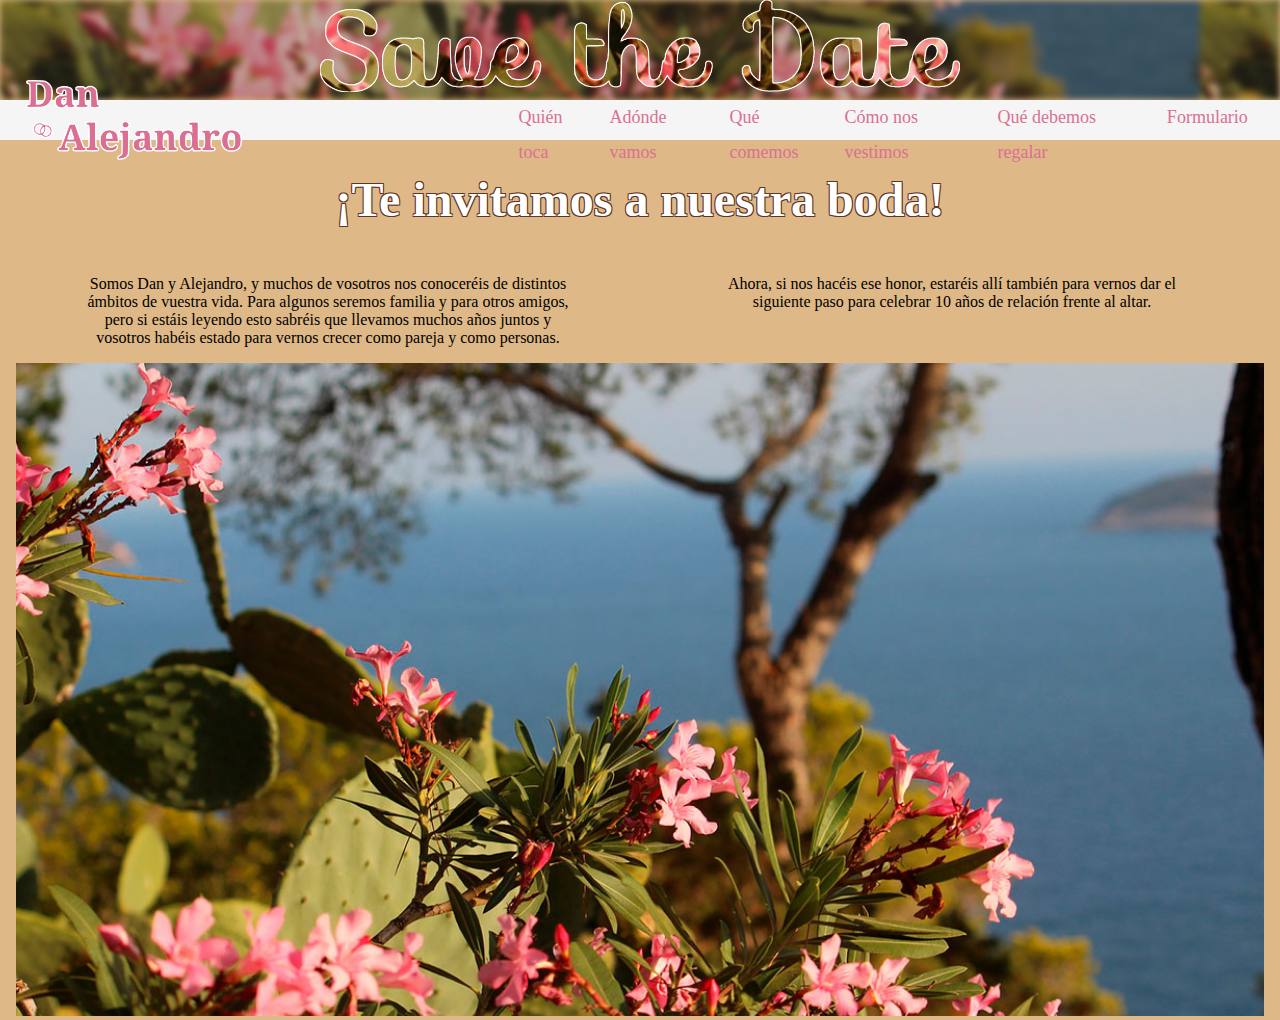
<file: index.html>
<!DOCTYPE HTML>
 
<meta charset="UTF-8">
<meta http-equiv="refresh" content="1; url=html/main.html">
 
<script>
  window.location.href = "html/main.html"
</script>
 
<title>Redirección</title>
 
<!-- Note: don't tell people to `click` the link, just tell them that it is a link. -->
Si no te redirige automáticamente, sigue <a href='html/main.html'>este enlace</a>.
</file>
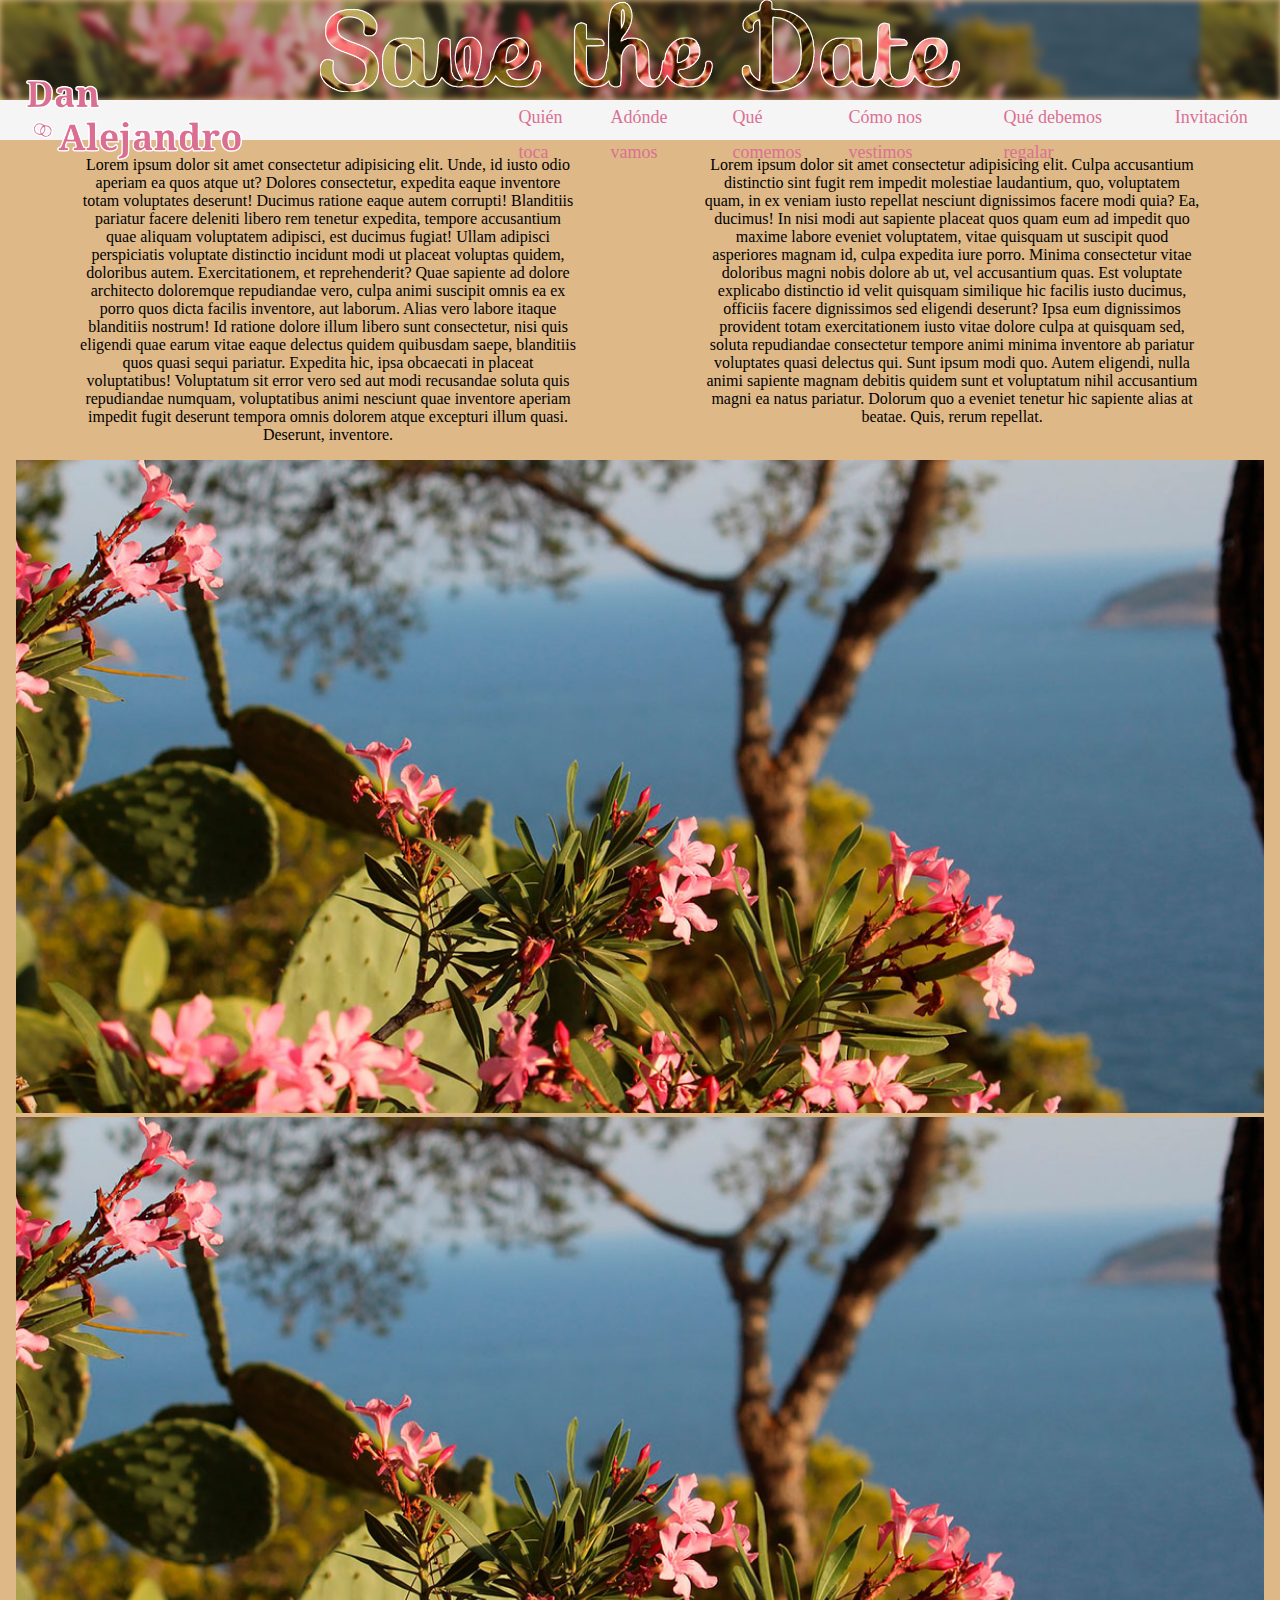
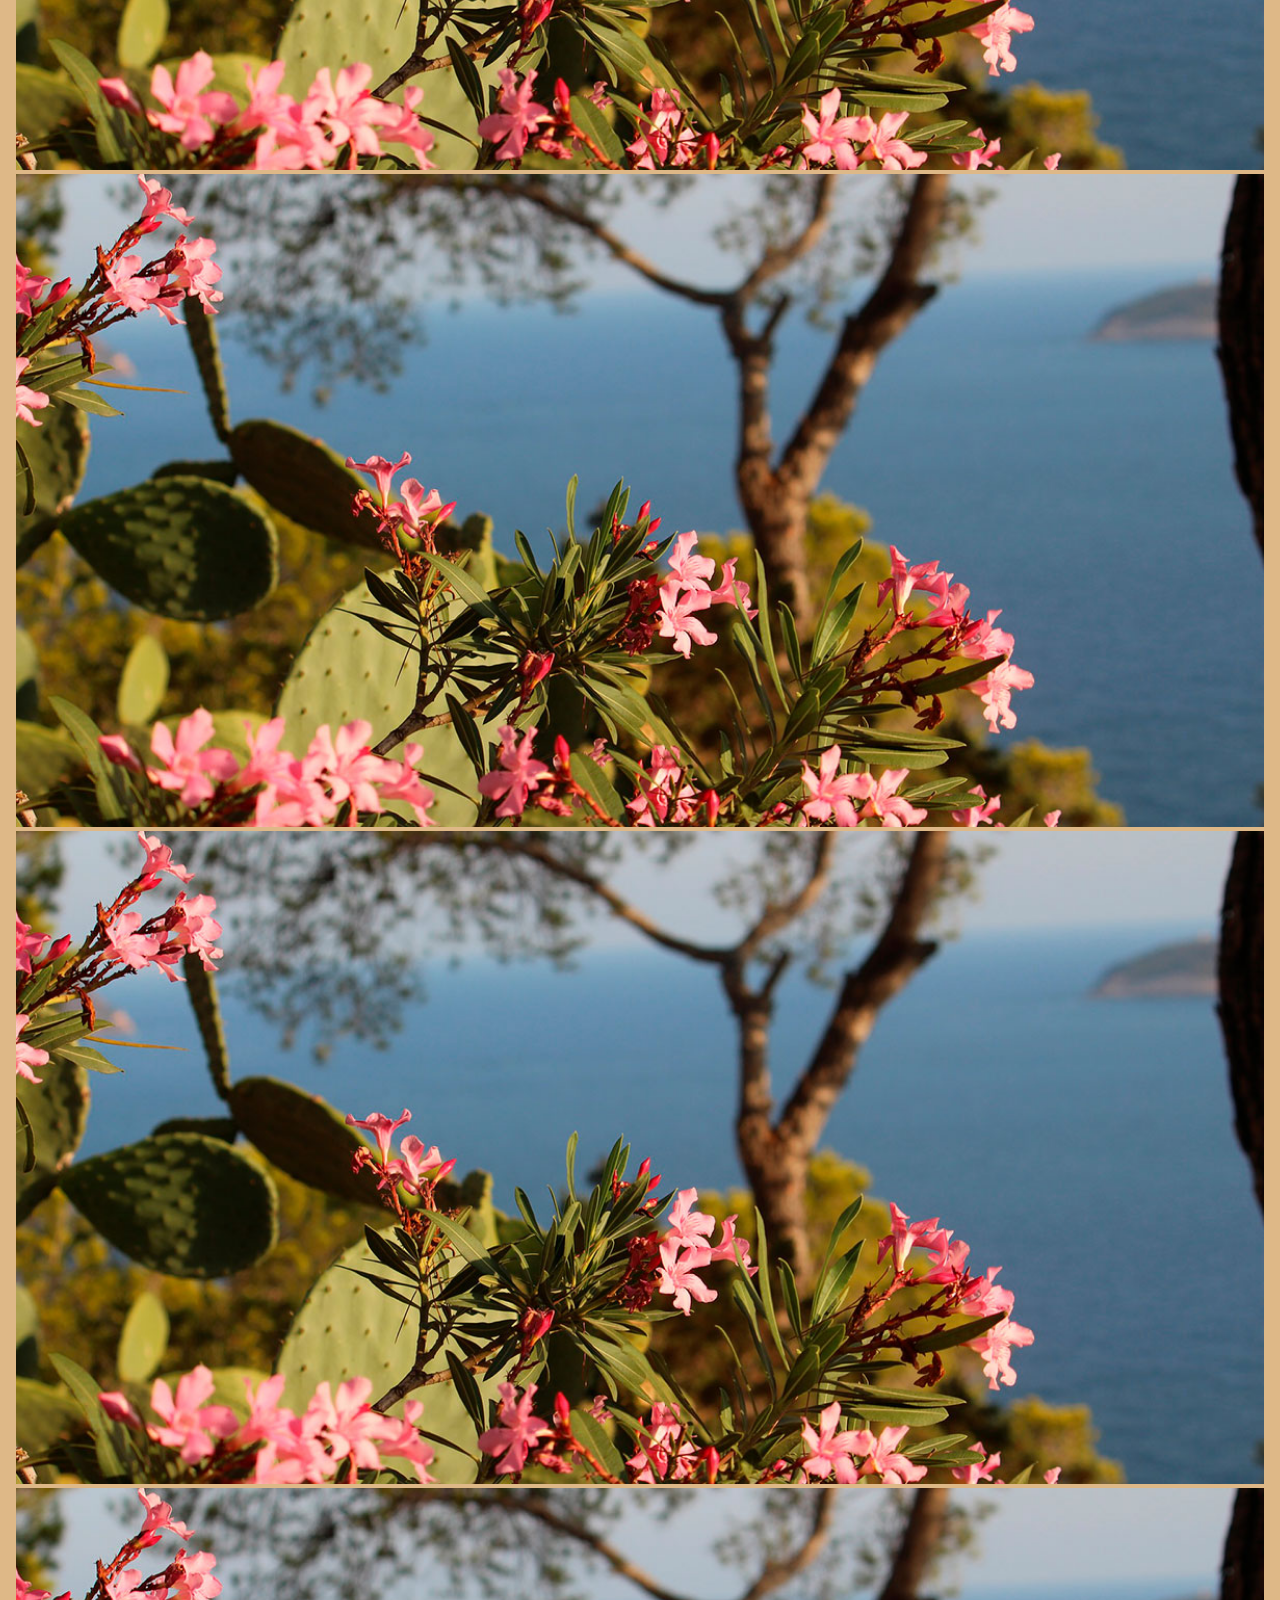
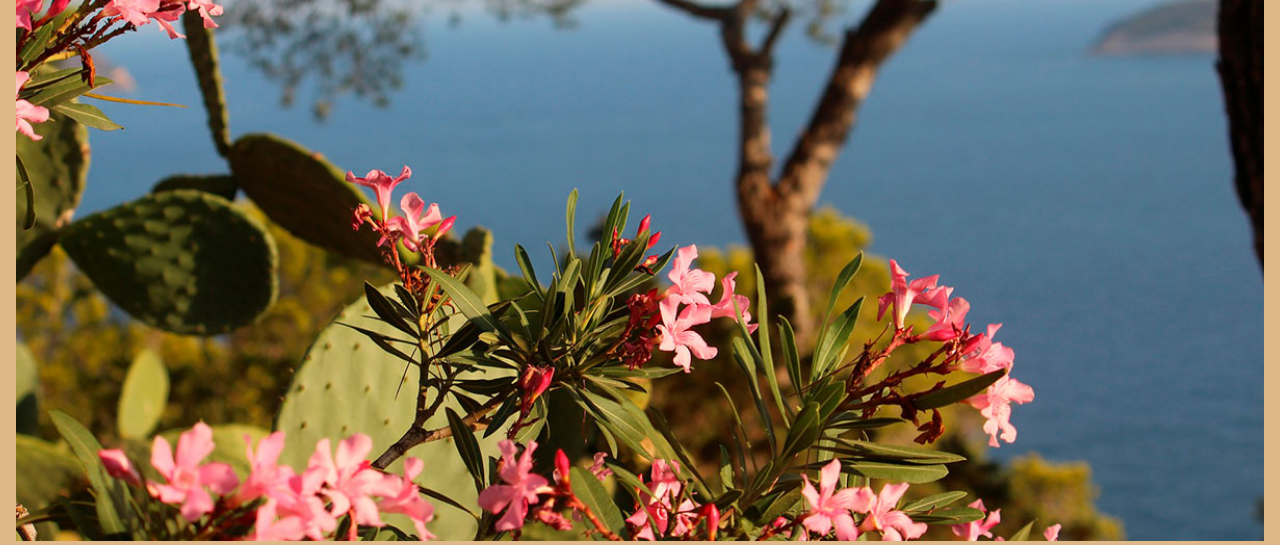
<file: main.html>
<!DOCTYPE html>
<html lang="es">
<head>
    <meta charset="UTF-8">
    <meta name="viewport" content="width=device-width, initial-scale=1.0">
    <title>Boda de Dan y Alejandro</title>
    <link rel="icon" type="image/x-icon" href="/logo/logoSimplified.png">
    <link rel="stylesheet" href="/css/header.css">
    <link rel="stylesheet" href="/css/main.css">
    <script src="/js/header.js" defer></script>
</head>
<body>
    <div id="menu"></div>
    <!--<div id="banner"></div>
    <header id="header">
         <nav>
            <a href="main.html" id="title">
                <img src="/logo/logoTight.png" id="logo" alt="">
                
            </a>
            <ul>
                <a href="ferran.html">
                    <li>Quién toca</li>
                </a>
                <a href="sitio.html">
                    <li>Adónde vamos</li>
                </a>
                <a href="">
                    <li>Qué comemos</li>
                </a>
                <a href="vestido.html">
                    <li>Cómo nos vestimos</li>
                </a>
                <a href="">
                    <li>Qué debemos regalar</li>
                </a>
                <a href="invitacion.html">
                    <li>Invitación</li>
                </a>
            </ul>
        </nav> 
    </header>-->
    <main>
        <div class="columns">
                <p>Lorem ipsum dolor sit amet consectetur adipisicing elit. Unde, id iusto odio aperiam ea quos atque ut? Dolores consectetur, expedita eaque inventore totam voluptates deserunt! Ducimus ratione eaque autem corrupti!
                Blanditiis pariatur facere deleniti libero rem tenetur expedita, tempore accusantium quae aliquam voluptatem adipisci, est ducimus fugiat! Ullam adipisci perspiciatis voluptate distinctio incidunt modi ut placeat voluptas quidem, doloribus autem.
                Exercitationem, et reprehenderit? Quae sapiente ad dolore architecto doloremque repudiandae vero, culpa animi suscipit omnis ea ex porro quos dicta facilis inventore, aut laborum. Alias vero labore itaque blanditiis nostrum!
                Id ratione dolore illum libero sunt consectetur, nisi quis eligendi quae earum vitae eaque delectus quidem quibusdam saepe, blanditiis quos quasi sequi pariatur. Expedita hic, ipsa obcaecati in placeat voluptatibus!
                Voluptatum sit error vero sed aut modi recusandae soluta quis repudiandae numquam, voluptatibus animi nesciunt quae inventore aperiam impedit fugit deserunt tempora omnis dolorem atque excepturi illum quasi. Deserunt, inventore.</p>
    
                <p>Lorem ipsum dolor sit amet consectetur adipisicing elit. Culpa accusantium distinctio sint fugit rem impedit molestiae laudantium, quo, voluptatem quam, in ex veniam iusto repellat nesciunt dignissimos facere modi quia?
                Ea, ducimus! In nisi modi aut sapiente placeat quos quam eum ad impedit quo maxime labore eveniet voluptatem, vitae quisquam ut suscipit quod asperiores magnam id, culpa expedita iure porro.
                Minima consectetur vitae doloribus magni nobis dolore ab ut, vel accusantium quas. Est voluptate explicabo distinctio id velit quisquam similique hic facilis iusto ducimus, officiis facere dignissimos sed eligendi deserunt?
                Ipsa eum dignissimos provident totam exercitationem iusto vitae dolore culpa at quisquam sed, soluta repudiandae consectetur tempore animi minima inventore ab pariatur voluptates quasi delectus qui. Sunt ipsum modi quo.
                Autem eligendi, nulla animi sapiente magnam debitis quidem sunt et voluptatum nihil accusantium magni ea natus pariatur. Dolorum quo a eveniet tenetur hic sapiente alias at beatae. Quis, rerum repellat.</p>
        </div>
        <img src="/img/header.jpg" alt="">
        <img src="/img/header.jpg" alt="">
        <img src="/img/header.jpg" alt="">
        <img src="/img/header.jpg" alt="">
        <img src="/img/header.jpg" alt="">

    </main>
</body>
</html>
</file>
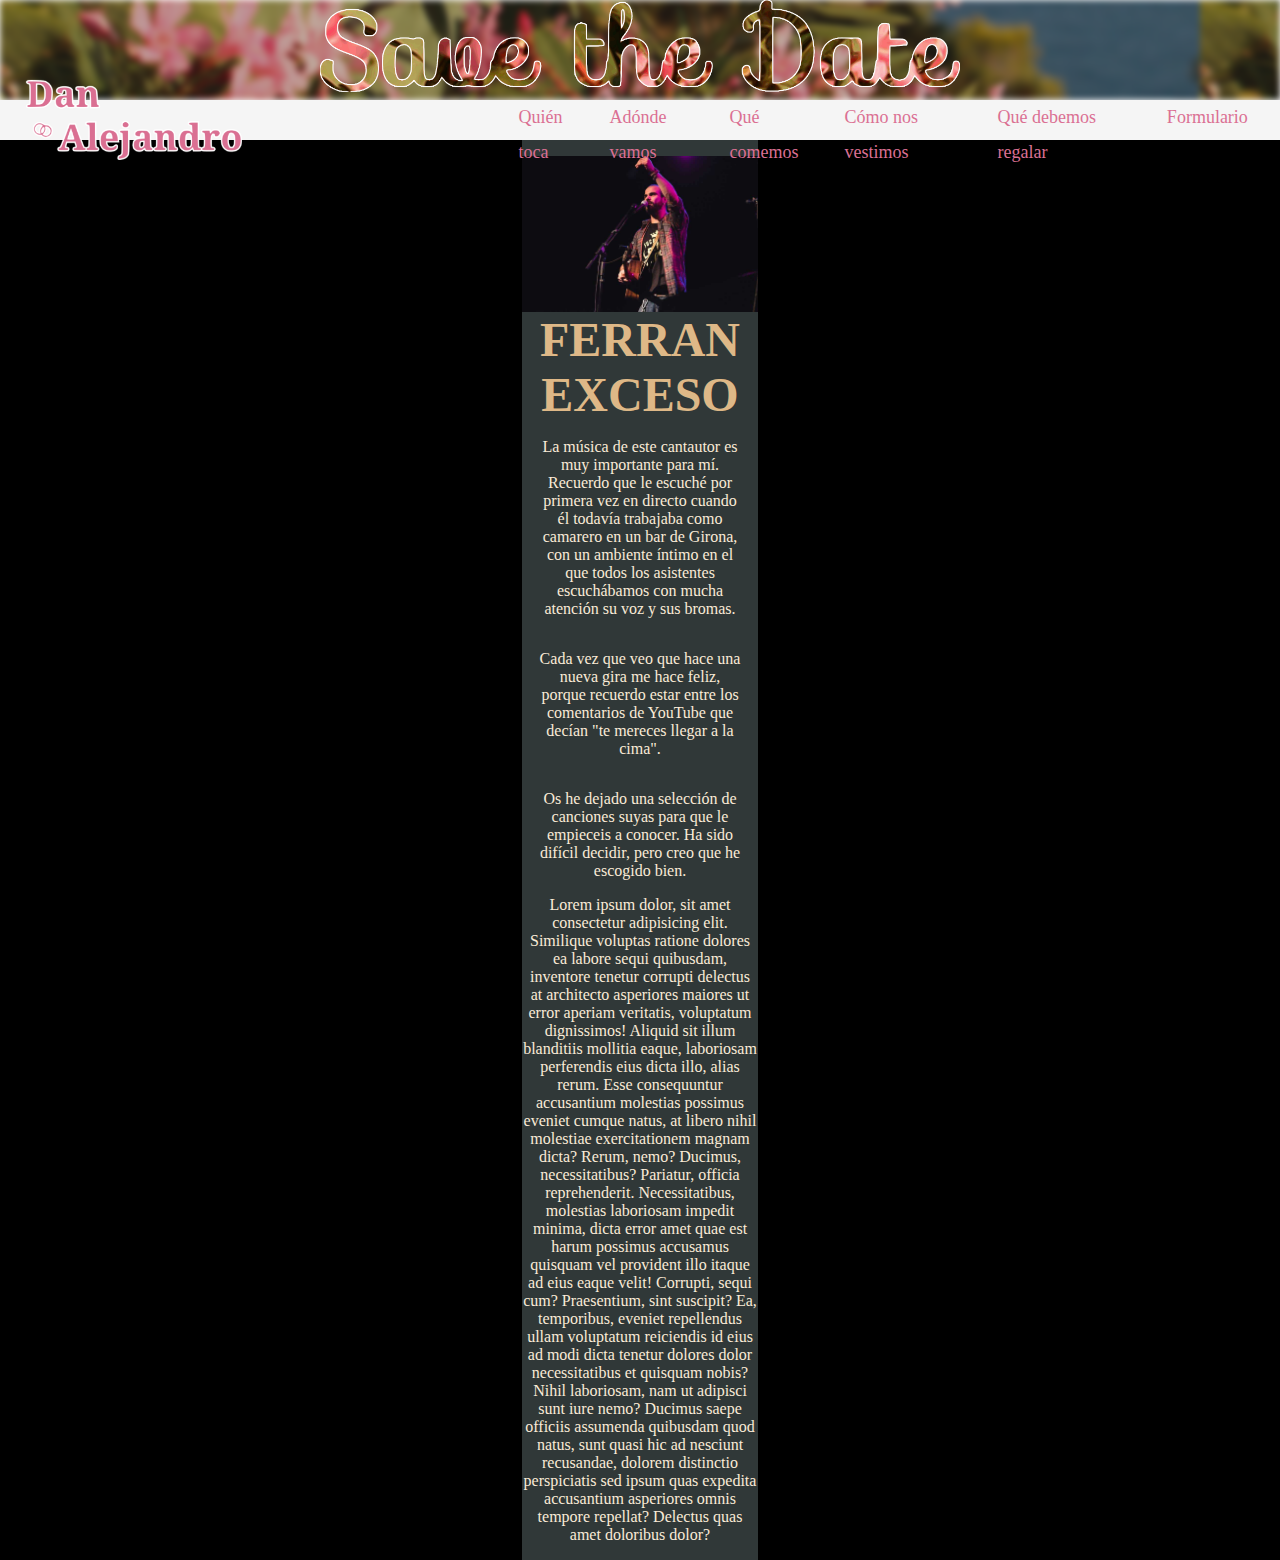
<file: html/ferran.html>
<!DOCTYPE html>
<html lang="es">
<head>
    <meta charset="UTF-8">
    <meta name="viewport" content="width=device-width, initial-scale=1.0">
    <title>Boda de Dan y Alejandro</title>
    <link rel="stylesheet" href="../css/header.css">
    <link rel="stylesheet" href="../css/ferran.css">
    <script src="../js/header.js" defer></script>
</head>
<body>
    <div id="menu"></div>
    <main>
        <div class="yt-container" id="yt1">
                <iframe
                    src="https://www.youtube.com/embed/1N7xOuyj-xI"
                    title="YouTube video player"
                    frameborder="0"
                    allow="accelerometer; autoplay; clipboard-write; encrypted-media; gyroscope; picture-in-picture; web-share" allowfullscreen>
                </iframe>
                <iframe
                    src="https://www.youtube.com/embed/O6KqLgBsXxc"
                    title="YouTube video player"
                    frameborder="0"
                    allow="accelerometer; autoplay; clipboard-write; encrypted-media; gyroscope; picture-in-picture; web-share" allowfullscreen>
                </iframe>
                <iframe
                    src="https://www.youtube.com/embed/TE-LW-y7rdY"
                    title="YouTube video player"
                    frameborder="0"
                    allow="accelerometer; autoplay; clipboard-write; encrypted-media; gyroscope; picture-in-picture; web-share" allowfullscreen>
                </iframe>
        </div>

        <div id="card">
            <img src="../img/ferran.jpg" alt="">
            <h1>FERRAN EXCESO</h1>
            <p>La música de este cantautor es muy importante para mí. Recuerdo que le escuché por primera vez en directo cuando él todavía trabajaba como camarero en un bar de Girona, con un ambiente íntimo en el que todos los asistentes escuchábamos con mucha atención su voz y sus bromas.</p>
            
            <p>Cada vez que veo que hace una nueva gira me hace feliz, porque recuerdo estar entre los comentarios de YouTube que decían "te mereces llegar a la cima".</p>

            <p>Os he dejado una selección de canciones suyas para que le empieceis a conocer. Ha sido difícil decidir, pero creo que he escogido bien.</p>
        
            Lorem ipsum dolor, sit amet consectetur adipisicing elit. Similique voluptas ratione dolores ea labore sequi quibusdam, inventore tenetur corrupti delectus at architecto asperiores maiores ut error aperiam veritatis, voluptatum dignissimos!
        Aliquid sit illum blanditiis mollitia eaque, laboriosam perferendis eius dicta illo, alias rerum. Esse consequuntur accusantium molestias possimus eveniet cumque natus, at libero nihil molestiae exercitationem magnam dicta? Rerum, nemo?
        Ducimus, necessitatibus? Pariatur, officia reprehenderit. Necessitatibus, molestias laboriosam impedit minima, dicta error amet quae est harum possimus accusamus quisquam vel provident illo itaque ad eius eaque velit! Corrupti, sequi cum?
        Praesentium, sint suscipit? Ea, temporibus, eveniet repellendus ullam voluptatum reiciendis id eius ad modi dicta tenetur dolores dolor necessitatibus et quisquam nobis? Nihil laboriosam, nam ut adipisci sunt iure nemo?
        Ducimus saepe officiis assumenda quibusdam quod natus, sunt quasi hic ad nesciunt recusandae, dolorem distinctio perspiciatis sed ipsum quas expedita accusantium asperiores omnis tempore repellat? Delectus quas amet doloribus dolor?
        </div>

        <div class="yt-container" id="yt2">
                <iframe
                    src="https://www.youtube.com/embed/Kmakh5zlKxo"
                    title="YouTube video player"
                    frameborder="0"
                    allow="accelerometer; autoplay; clipboard-write; encrypted-media; gyroscope; picture-in-picture; web-share" allowfullscreen>
                </iframe>
                <iframe
                    src="https://www.youtube.com/embed/25Lox1mrBQo"
                    title="YouTube video player"
                    frameborder="0"
                    allow="accelerometer; autoplay; clipboard-write; encrypted-media; gyroscope; picture-in-picture; web-share" allowfullscreen>
                </iframe>
                <iframe
                    src="https://www.youtube.com/embed/r6Q9h93COdY"
                    title="YouTube video player"
                    frameborder="0"
                    allow="accelerometer; autoplay; clipboard-write; encrypted-media; gyroscope; picture-in-picture; web-share" allowfullscreen>
                </iframe>
        </div>
    </main>
</body>
</html>
</file>
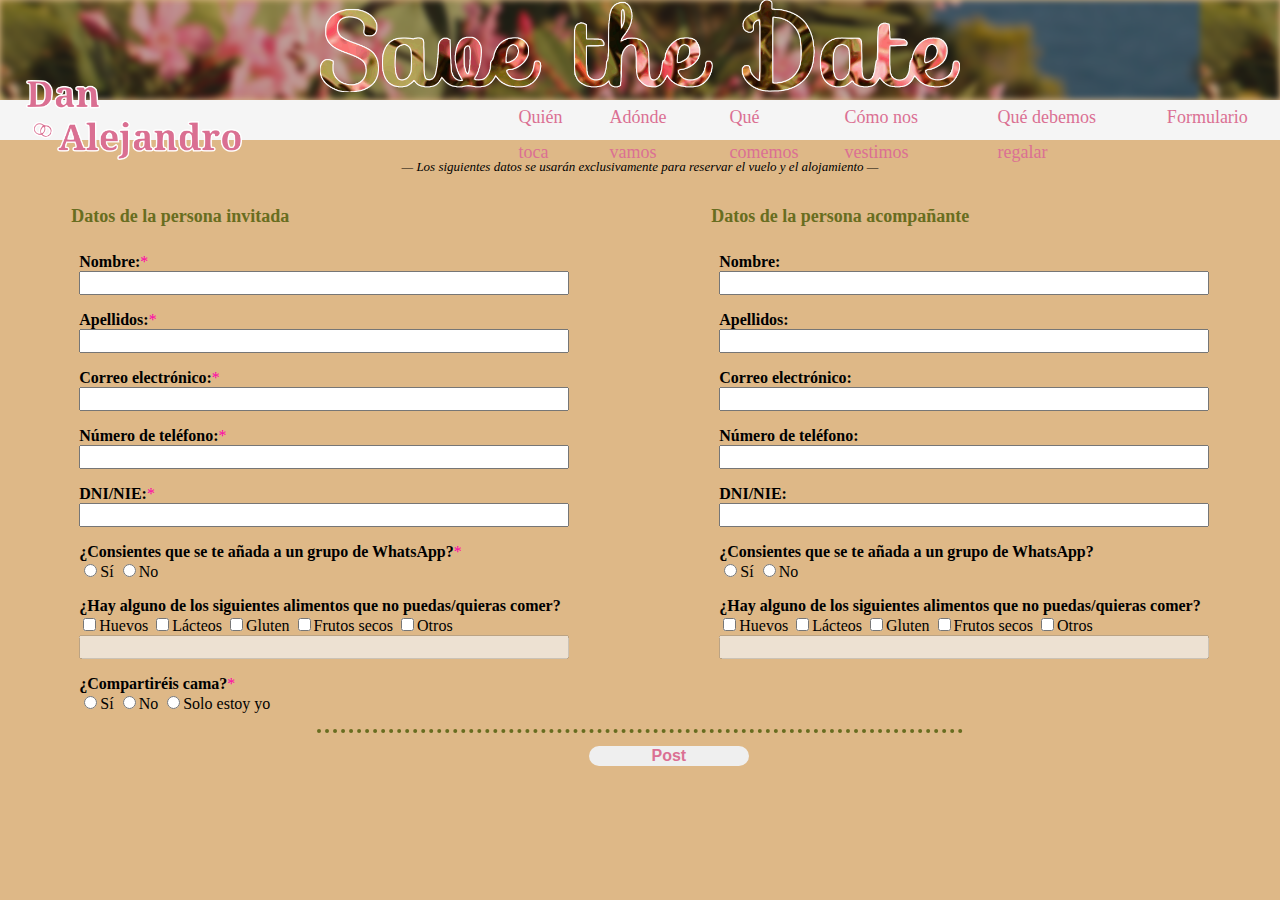
<file: html/invitacion.html>
<!DOCTYPE html>
<html lang="es">
<head>
    <meta charset="UTF-8">
    <meta name="viewport" content="width=device-width, initial-scale=1.0">
    <title>Boda de Dan y Alejandro</title>
    <link rel="stylesheet" href="../css/header.css">
    <link rel="stylesheet" href="../css/invitacion.css">
    <script src="../js/invitacion.js"></script>
    <script src="../js/header.js" defer></script>
</head>
<body>
    <div id="menu"></div>
    <main>
        <p>— Los siguientes datos se usarán exclusivamente para reservar el vuelo y el alojamiento —</p>
        <form action="mailto:uriosma@hotmail.com"
        method="POST"
        enctype="multipart/form-data"
        name="Invitades">
            <div id="formularios">
                <ul id="invitade">
                    <h3>Datos de la persona invitada</h3>
                    <li>
                        <label for="invName" id="formTitles" class="required">Nombre:</label><br>
                        <input type="text" id="invName" class="text" aria-invalid="true" name="nombre invitade" required/>
                    </li>
                    <li>
                        <label for="invSurnames" id="formTitles" class="required">Apellidos:</label><br>
                        <input type="text" id="invSurnames" class="text" name="apellidos invitade" required/>
                    </li>
                    <li>
                        <label for="invMain" id="formTitles" class="required">Correo electrónico:</label><br>
                        <input type="email" id="invMain" class="text" name="mail invitade" required/>
                    </li>
                    <li>
                        <label for="invTel" id="formTitles" class="required">Número de teléfono:</label><br>
                        <input type="tel" id="invTel" class="text" name="telefono invitade" pattern="[0-9]{3}-[0-9]{3}-[0-9]{3}" maxlength="11" required/>
                    </li>
                    <li>
                        <label for="invDNI" id="formTitles" class="required">DNI/NIE:</label><br>
                        <input type="text" id="invDNI" class="text" name="DNI invitade" pattern="[0-9]{8}-[A-Z]" maxlength="10" required/>
                    </li>
                    <li>
                        <label for="invWA" id="formTitles" class="required">¿Consientes que se te añada a un grupo de WhatsApp?</label><br>
                        <input type="radio" class="invWA" name="WA invitade" value="Sí">Sí
                        <input type="radio" class="invWA" name="WA invitade" value="No" required/>No
                    </li>
                    <li>
                        <label for="invFood" id="formTitles">¿Hay alguno de los siguientes alimentos que no puedas/quieras comer?</label>
                        <div class="options">
                            <input type="checkbox" class="invFood" name="food" value="Huevos">Huevos
                            <input type="checkbox" class="invFood" name="food" value="Lácteos">Lácteos
                            <input type="checkbox" class="invFood" name="food" value="Gluten">Gluten
                            <input type="checkbox" class="invFood" name="food" value="Frutos secos">Frutos secos
                            <input type="checkbox" class="invFood" name="food" value="Otros" id="otrosInv">Otros
                            <br>
                            <input type="text" class="text" id="allergiesInv" name="food" disabled>
                        </div>
                    </li>
                    <li>
                        <label for="invWA" id="formTitles" class="required">¿Compartiréis cama?</label><br>
                        <input type="radio" class="invWA" name="WA invitade" value="Sí">Sí
                        <input type="radio" class="invWA" name="WA invitade" value="No" required/>No
                        <input type="radio" class="invWA" name="WA invitade" value="NA" required/>Solo estoy yo
                    </li>
                </ul>
    
                <ul id="plus">
                    <h3>Datos de la persona acompañante</h3>
                    <li>
                        <label for="plusName" id="formTitles">Nombre:</label><br>
                        <input type="text" id="plusName" class="text" aria-invalid="true" name="nombre acompañante"/>
                    </li>
                    <li>
                        <label for="plusSurnames" id="formTitles">Apellidos:</label><br>
                        <input type="text" id="plusSurnames" class="text" name="apellidos acompañante"/>
                    </li>
                    <li>
                        <label for="plusMain" id="formTitles">Correo electrónico:</label><br>
                        <input type="email" id="plusMain" class="text" name="mail acompañante"/>
                    </li>
                    <li>
                        <label for="plusTel" id="formTitles">Número de teléfono:</label><br>
                        <input type="tel" id="plusTel" class="text" name="telefono acompañante" pattern="[0-9]{3}-[0-9]{3}-[0-9]{3}" maxlength="11"/>
                    </li>
                    <li>
                        <label for="plusDNI" id="formTitles">DNI/NIE:</label><br>
                        <input type="text" id="plusDNI" class="text" name="DNI acompañante" pattern="[0-9]{8}-[A-Z]" maxlength="10"/>
                    </li>
                    <li>
                        <label for="plusWA" id="formTitles">¿Consientes que se te añada a un grupo de WhatsApp?</label><br>
                        <input type="radio" class="plusWA" name="WA acompañante" value="Sí">Sí
                        <input type="radio" class="plusWA" name="WA acompañante" value="No"/>No
                    </li>                   
                    <li>
                        <label for="plusFood" id="formTitles">¿Hay alguno de los siguientes alimentos que no puedas/quieras comer?</label>
                        <div class="options">
                            <input type="checkbox" class="plusFood" name="food" value="Huevos">Huevos
                            <input type="checkbox" class="plusFood" name="food" value="Lácteos">Lácteos                        
                            <input type="checkbox" class="plusFood" name="food" value="Gluten">Gluten
                            <input type="checkbox" class="plusFood" name="food" value="Frutos secos">Frutos secos
                            <input type="checkbox" class="plusFood" name="food" value="Otros" id="otrosPlus">Otros
                            <br>
                            <input type="text" class="text" id="allergiesPlus" name="food" disabled>
                        </div>
                    </li>
                </ul>
            </div>
        <hr>                     
            <button type="submit" value="Send">Post</button>


        </form>
          
        <!-- <iframe class="formape-iframe"    width="100%"     allowtransparency="true"     allowfullscreen="true"    frameborder="0"     title="Untitled form"    height="1366"    id="formape-edknn"    src="https://www.formape.com/f/edknn"></iframe> -->
    </main>
</body>
</html>
</file>
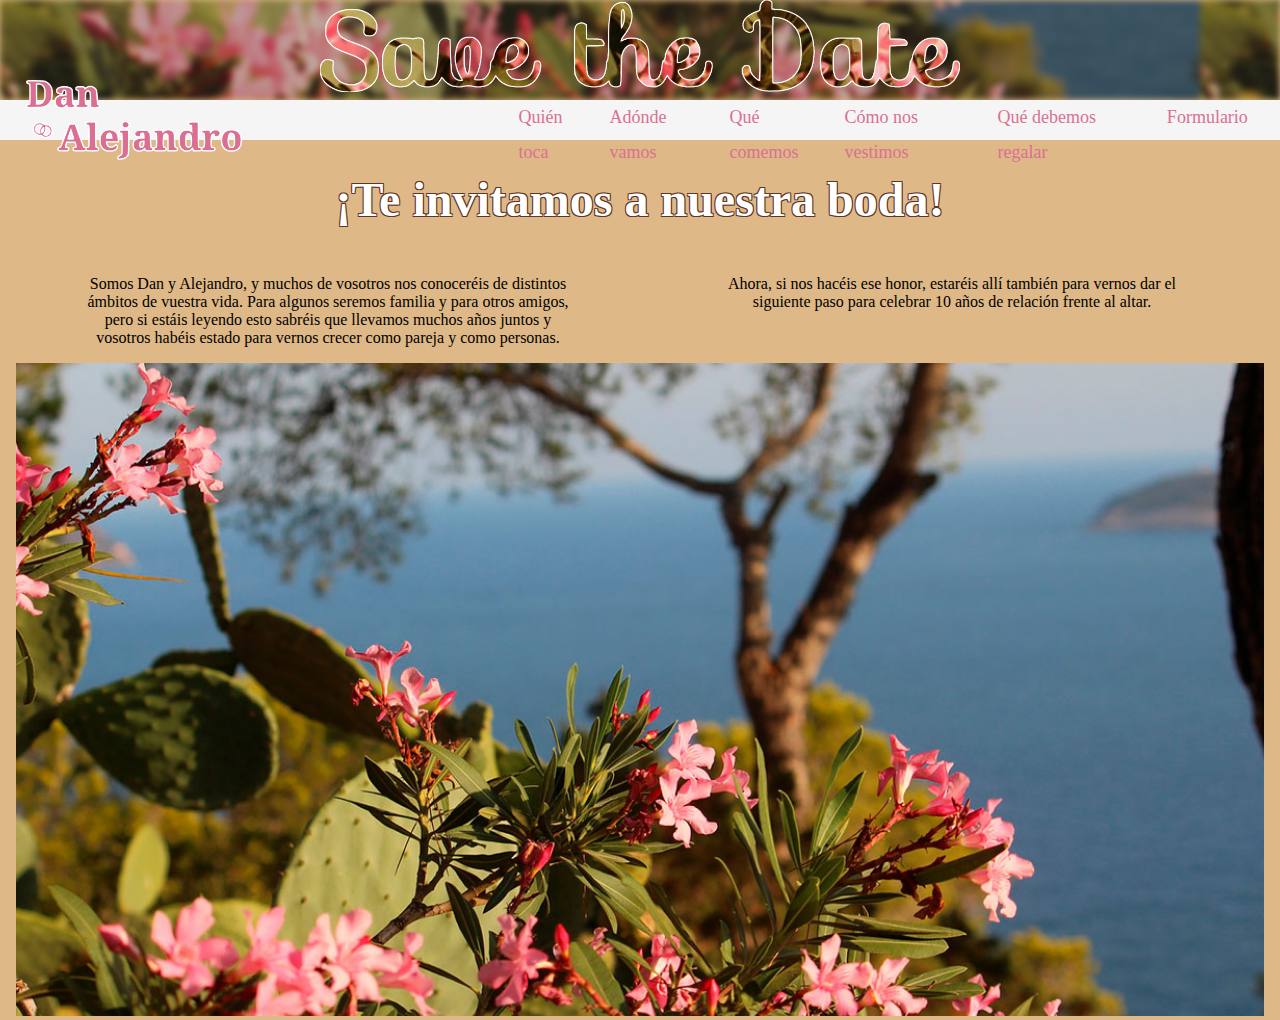
<file: html/main.html>
<!DOCTYPE html>
<html lang="es">
<head>
    <meta charset="UTF-8">
    <meta name="viewport" content="width=device-width, initial-scale=1.0">
    <title>Boda de Dan y Alejandro</title>
    <link rel="icon" type="image/x-icon" href="../logo/logoSimplified.png">
    <link rel="stylesheet" href="../css/header.css">
    <link rel="stylesheet" href="../css/main.css">
    <script src="../js/header.js" defer></script>
</head>
<body>
    <div id="menu"></div>
    <!--<div id="banner"></div>
    <header id="header">
         <nav>
            <a href="main.html" id="title">
                <img src="../logo/logoTight.png" id="logo" alt="">
                
            </a>
            <ul>
                <a href="ferran.html">
                    <li>Quién toca</li>
                </a>
                <a href="sitio.html">
                    <li>Adónde vamos</li>
                </a>
                <a href="">
                    <li>Qué comemos</li>
                </a>
                <a href="vestido.html">
                    <li>Cómo nos vestimos</li>
                </a>
                <a href="">
                    <li>Qué debemos regalar</li>
                </a>
                <a href="invitacion.html">
                    <li>Invitación</li>
                </a>
            </ul>
        </nav> 
    </header>-->
    <main>
        <h1>¡Te invitamos a nuestra boda!</h1>

        <div class="columns">
                <p>Somos Dan y Alejandro, y muchos de vosotros nos conoceréis de distintos ámbitos de vuestra vida. Para algunos seremos familia y para otros amigos, pero si estáis leyendo esto sabréis que llevamos muchos años juntos y vosotros habéis estado para vernos crecer como pareja y como personas.</p>
                
                <p>Ahora, si nos hacéis ese honor, estaréis allí también para vernos dar el siguiente paso para celebrar 10 años de relación frente al altar.</p>
        </div>
        <img src="../img/header.jpg" alt="">

    </main>
</body>
</html>
</file>
<file: css/header.css>
@import url('https://fonts.googleapis.com/css?family=Sofia');

* {
    font-size: 1em;
}

body {
    margin: 0;
    padding: 0;
}

/* HEADER */
.sticky{
    position: fixed;
    top: 0.3%;
    width: 100%;
    z-index: 2;
}

#banner {
    position: relative; /* Position relative to use pseudo-elements */
    overflow: hidden; /* Hide any overflow from pseudo-elements */
}

#banner::before{
    content: ""; /* Required for pseudo-element */
    position: absolute;
    width: 100%;
    height: 100%;
    background-image: linear-gradient(#3038384f, #3038384f), url(../img/header.jpg);
    background-position-y: bottom;
    filter: blur(3px); /* Adjust blur radius as needed */
}

#banner img {
    position: relative; /* Ensure it's above the blurred background */
    width: 50%;
    display: block;
    margin: auto;
    padding-bottom: 0.5em;
    z-index: 1; /* Ensure it appears above the blurred background */
}

    /* h1{
        /* Text 
        margin: 0;
        color: transparent;
        font-size: 750%;
        text-align: center;
        font-family: 'Sofia';
        -webkit-background-clip: text;

        /* Image 
        height: 15vh;
        background-image: url(/img/header.jpg);
        background-repeat: no-repeat;
        background-size: cover;
        background-position-y: bottom;
    } */

    /* nav{
        position: sticky;
        top: 0;
    } */

    /* LOGO */

        #title{
            display: flex;
            align-items:center;
        }

        #title img {
            height: 5em;
            z-index: 2
        }

        /*#title{
            padding: 1vh;
            text-decoration: none;
            margin: -2vh;
             text-shadow: -1px -1px 0 whitesmoke, 1px -1px 0 whitesmoke, -1px 1px 0 whitesmoke, 1px 1px 0 whitesmoke;
             }
             */
        

        /* #title p, #dos{
            display: inline-block;
            vertical-align: top;
            padding: 1vh;
        }

        #title h1, #title p{
            color: palevioletred;
            margin: -1.3vh;
        }

        #title h1{
            font-size: xx-large;
        }

        #title p{
            padding: 1.6vh 1.5vh 0;
            font-size: x-large;
            transform: rotate(18deg);
        } */
    
    /* NAVBAR */
        nav{
            display: flex;
            justify-content: space-between;
            background-color: whitesmoke;
            padding: 0 2%;
            height: 2.5em;
        }

        nav ul{
            list-style-type: none;
            display: flex;
            flex-direction: row;
            justify-content: end;
            width: 60%;
            margin: 0px;
        }

        nav ul a{
            padding: 0 1%;
            transform: skewX(-20deg);
            text-decoration: none;
            color: palevioletred;
        }

        nav ul a li{
            font-size: large;
            transform: skewX(20deg);
            line-height: 2.2rem;
        }

        nav ul a:hover{
            background-color: pink;
            transition: all ease-in 500ms;
            border-radius: 10px;
            color:white;
            font-weight: bolder;
        }

        nav ul a:hover li{
            font-size: larger;
            transition: all ease-in 500ms;
        }
</file>
<file: css/main.css>
/* MAIN */

body{
    background-color: burlywood;
}

embed{
    width: 100%;
}

main{
    padding: 0 1em;
}

img{
    width: 100%;
}

h1{
    color: white;
    text-shadow: -1px -1px 0 rgb(94, 53, 38), 1px -1px 0 rgb(94, 53, 38), -1px 1px 0 rgb(94, 53, 38), 1px 1px 0 rgb(94, 53, 38);
    font-size: 300%;
    display: flex;
    justify-content: center;
}

.columns{
    display: flex;
    justify-content: space-around;
    text-align: center;
}

.columns p{
    width: 40%;
}
</file>
<file: css/ferran.css>
main{
    display: flex;
    justify-content: space-evenly;
    background-color: black;
}

#card{
    background-color: #303838;
    display: flex;
    flex-direction: column;
    width: 45%;
    text-align: center;
    color: antiquewhite;
    padding: 1em 0;
}

#card p{
   padding: 0 1em;
}

#card img{
    align-self: center;
    width: 100%;
} 

#card h1{
    font-family: Impact;
    color: burlywood;
    font-size: 300%;
    align-self: center;
    margin: 0;
}

.yt-container{
    display: flex;
    flex-direction: column;
    padding-top: 1em 0;
    box-sizing: border-box;
    position: sticky;
    width:100%;
}

iframe{
    aspect-ratio: 16 / 9;
    width: 27em;
    padding: 1%;
}


#yt1{
    left: 1em;
}

#yt2{
    right: 1em;
}
</file>
<file: css/invitacion.css>
body{
    position: relative;
    background-color: burlywood;
    margin: 0;
    padding: 0;
}

h1{
    font-family: Impact;
    color: grey;
    font-size: 300%;
    margin: 0;
    text-align: center;
    padding-top: 2%;
    margin-bottom: -0.4em;
}

p{
    font-size: small;
    text-align: center;
    padding-top: 0.5em;
    font-style: italic;
}

h3{
    font-size: large;
    color: #686d20;
}

#formularios{
    display: flex;
    justify-content: space-around;
}

ul{
    margin: 0;
    padding: 0;
}

form ul li{
    list-style: none;
    padding: 0.5em;
}

.required:after {
    content:"*";
    color:rgb(255, 0, 170);
    font-weight:200;
}

.text{
    width: 100%;
}

#formTitles{
    font-weight: bolder;
}

hr{
    border-top: 4px dotted #686d20;
    border-bottom: 0;
    border-left: 0;
    border-right: 0;
    padding: 0.3vh;
    width: 50%;
}

button{
    color: palevioletred;
    font-weight: bold;
    width: 10em;
    border: 0;
    border-radius: 10px;
    margin: 0 auto;
    margin-left: 46vw;
    cursor: pointer;
}
</file>
